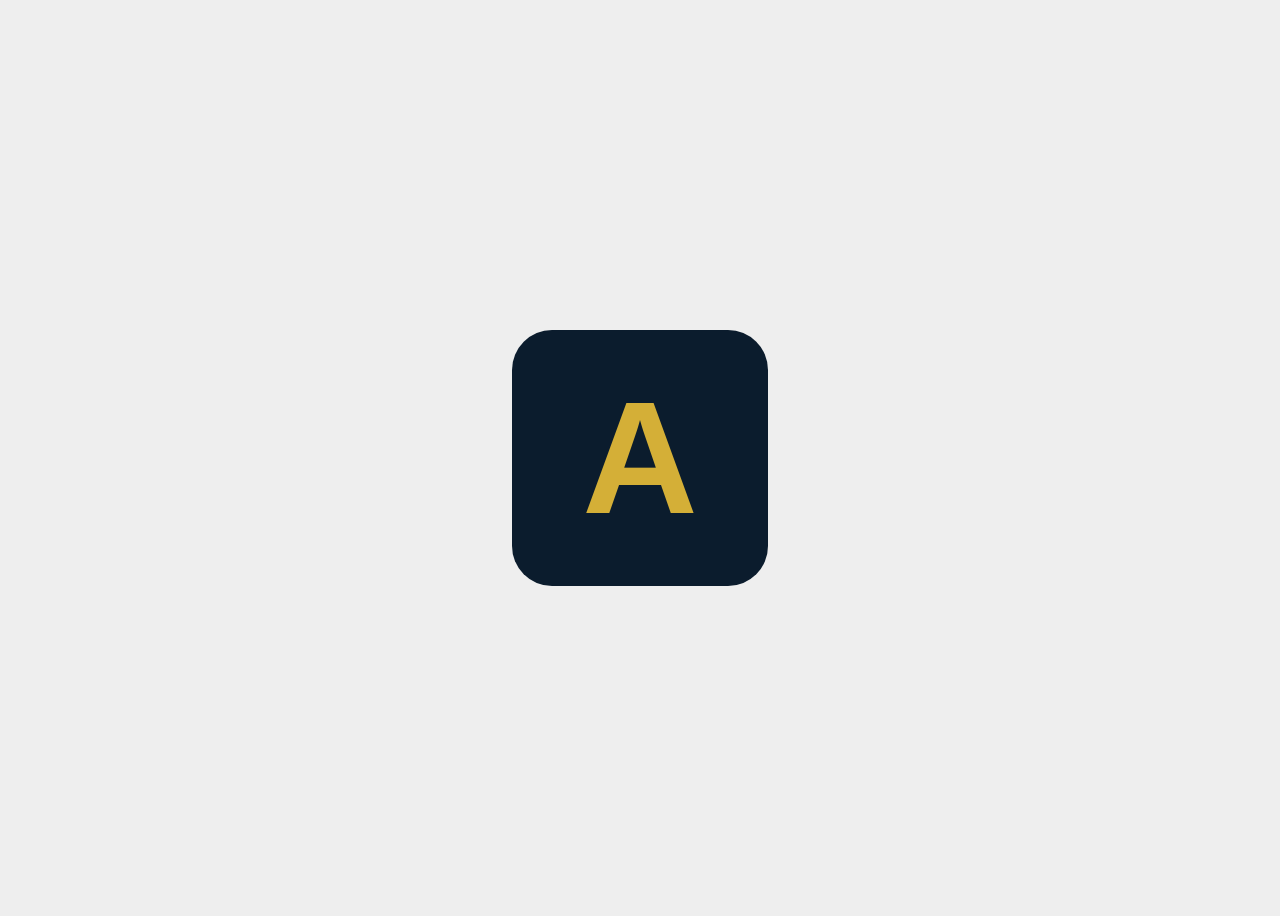
<file: askusplus/favicon.html>
<!DOCTYPE html>
<html>
<head>
<meta charset="UTF-8">
<title>Favicon Generator</title>
<style>
  body {
    display:flex;
    justify-content:center;
    align-items:center;
    height:100vh;
    background:#eee;
  }
  .icon {
    width:256px;
    height:256px;
    background:#0b1c2d;
    border-radius:40px;
    display:flex;
    justify-content:center;
    align-items:center;
    font-size:160px;
    font-weight:800;
    color:#d4af37;
    font-family:Inter, sans-serif;
  }
</style>
</head>
<body>
<div class="icon">A</div>
</body>
</html>
</file>
